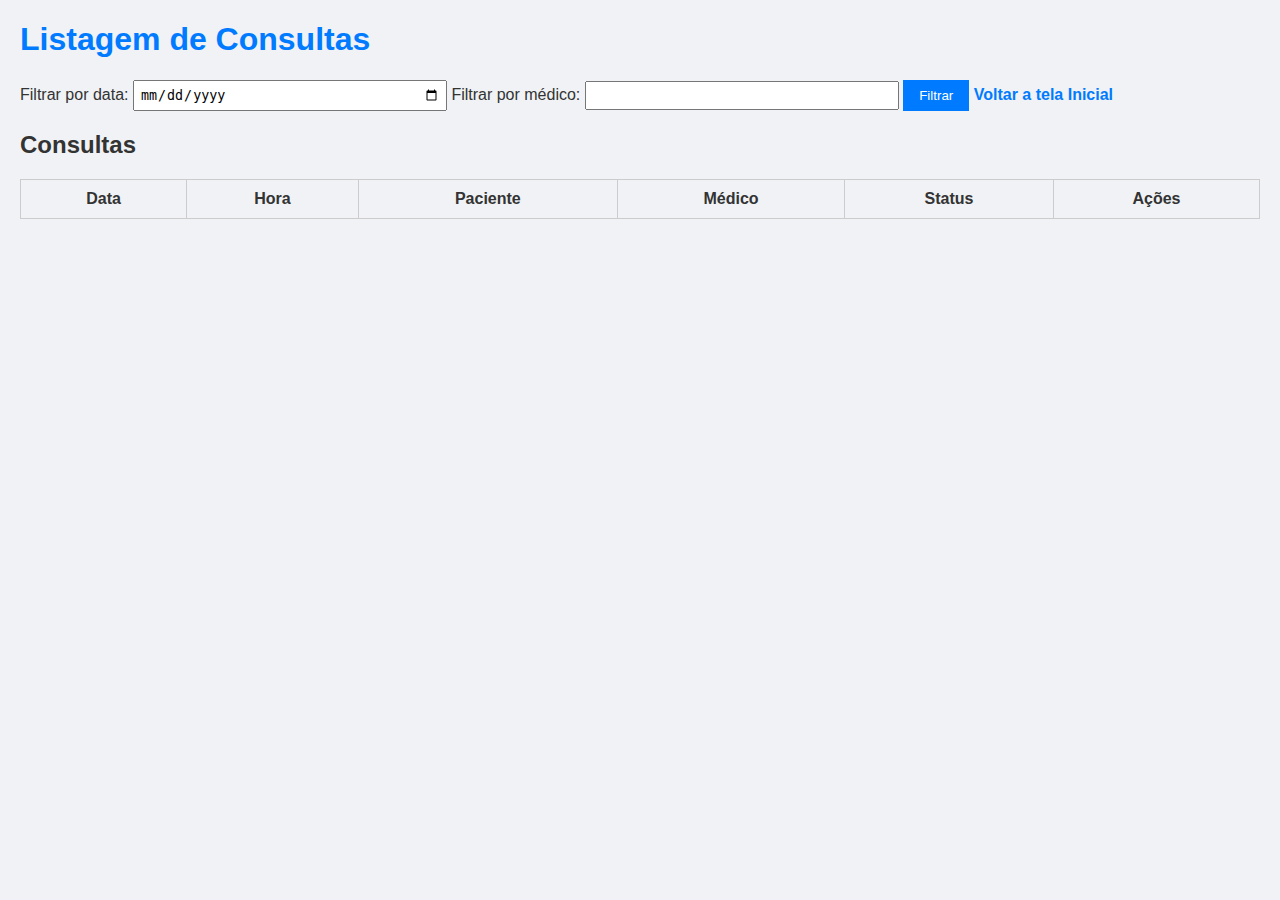
<file: src/main/resources/static/editar-consulta.html>
<!DOCTYPE html>
<html>
    <head>
        <title>Editar consulta</title>
        <meta charset="UTF-8">
        <meta name="viewport" content="width=device-width, initial-scale=1.0">
         <link rel="stylesheet" href="css/style.css" />
    </head>
    <body>
  <h1>Editar Consulta</h1>
  <form id="formEditarConsulta">
    <label>Data: <input type="date" id="data" required /></label><br><br>
    <label>Hora: <input type="time" id="hora" required /></label><br><br>
    <label>Paciente: <input type="text" id="paciente" required /></label><br><br>
    <label>Médico: <input type="text" id="medico" required /></label><br><br>
    <label>Status:
      <select id="status" required>
        <option value="agendada">Agendada</option>
        <option value="concluída">Concluída</option>
        <option value="cancelada">Cancelada</option>
      </select>
    </label><br><br>
    <button type="submit">Salvar Alterações</button>
    <a href="lista-consultas.html">Cancelar</a>
  </form>

  <script src="js/editar-consultas.js"></script>
</body>
</html>
</file>
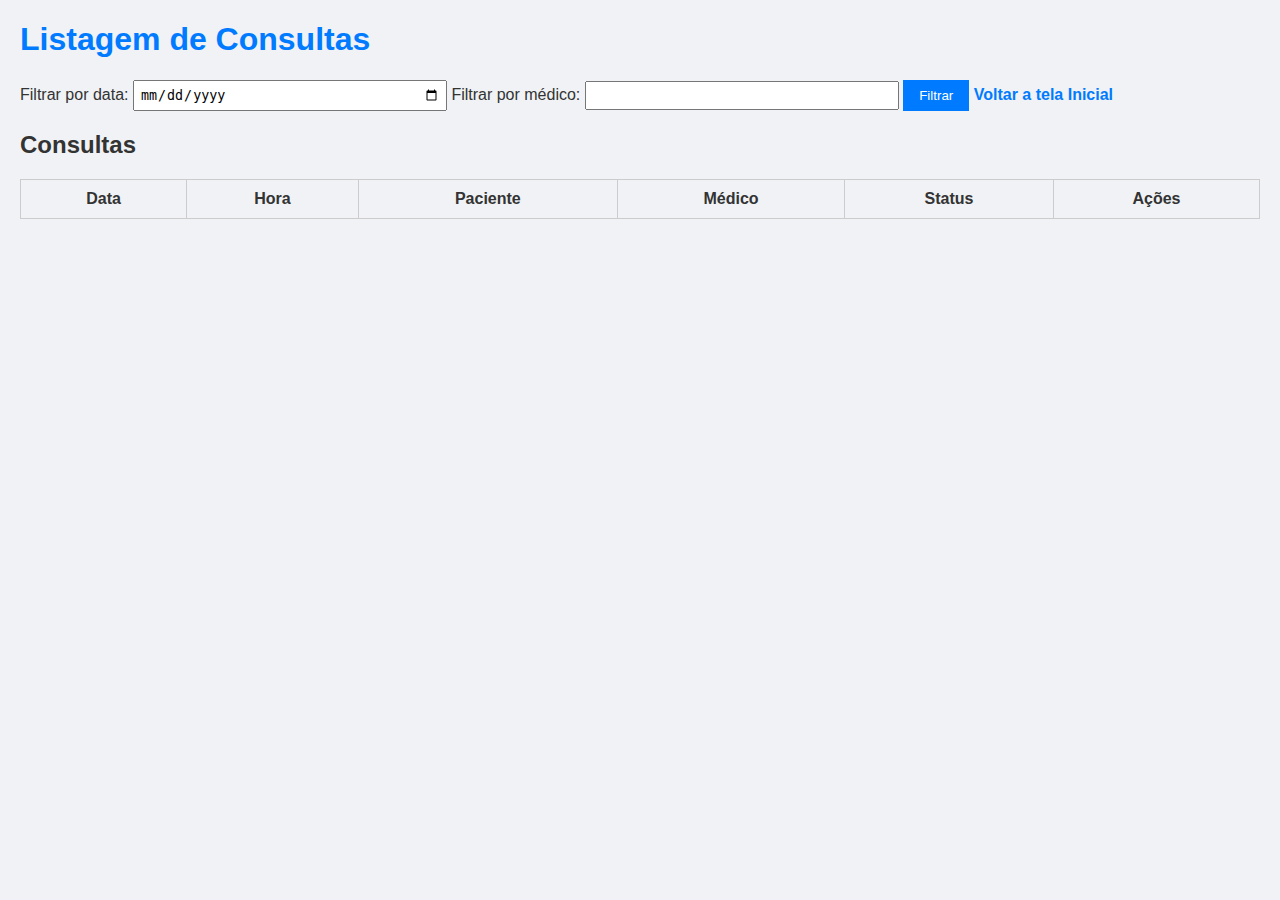
<file: src/main/resources/static/lista-consultas.html>
<!DOCTYPE html>

<html>
    <head>
        <title>Lista de consultas</title>
        <meta charset="UTF-8">
        <meta name="viewport" content="width=device-width, initial-scale=1.0">
        <link rel="stylesheet" href="css/style.css">
    </head>
    <body>
  <h1>Listagem de Consultas</h1>

  <div>
    <label>Filtrar por data: <input type="date" id="filtroData" /></label>
    <label>Filtrar por médico: <input type="text" id="filtroMedico" /></label>
    <button onclick="aplicarFiltro()">Filtrar</button>
    <a href="index.html">Voltar a tela Inicial</a>
  </div>

  <h2>Consultas</h2>
  <table border="1">
    <thead>
      <tr>
        <th>Data</th>
        <th>Hora</th>
        <th>Paciente</th>
        <th>Médico</th>
        <th>Status</th>
        <th>Ações</th>
      </tr>
    </thead>
    <tbody id="tabelaConsultasFiltradas">
    </tbody>
  </table>
  <script src="js/lista-consultas.js"></script>
</body>
</html>
</file>
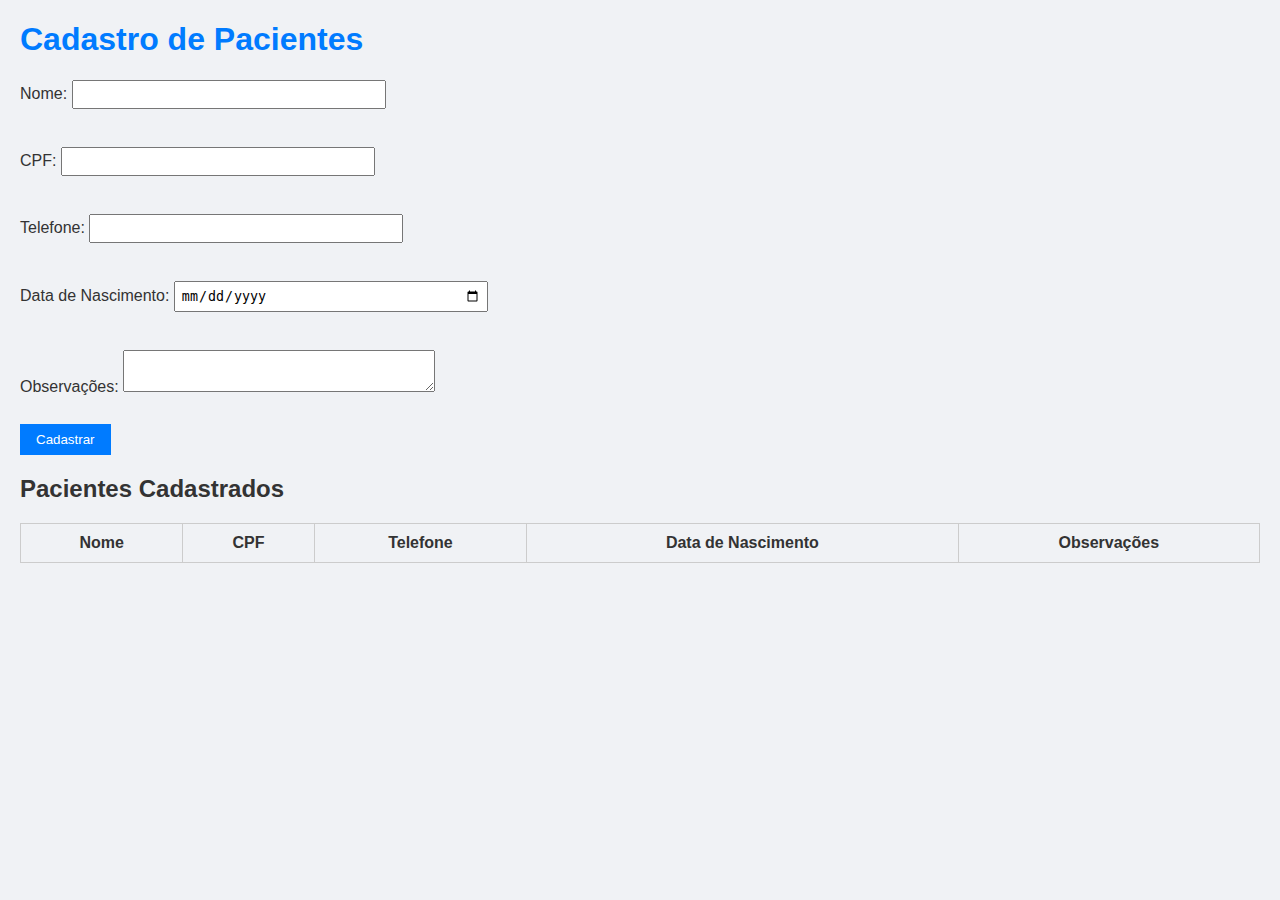
<file: src/main/resources/static/pacientes.html>
<!DOCTYPE html>
<html>
    <head>
        <title>Cadastro de paciêntes</title>
        <meta charset="UTF-8">
        <meta name="viewport" content="width=device-width, initial-scale=1.0">
        <link rel="stylesheet" href="css/style.css" />
        <script src="js/script.js"></script>
    </head>
    <body>
  <h1>Cadastro de Pacientes</h1>

  <form id="formPaciente">
    <label>Nome: <input type="text" id="nome" required /></label><br>
    <label>CPF: <input type="text" id="cpf" required maxlength="14" /></label><br>
    <label>Telefone: <input type="tel" id="telefone" required /></label><br>
    <label>Data de Nascimento: <input type="date" id="dataNascimento" required /></label><br>
    <label>Observações: <textarea id="observacoes"></textarea></label><br>
    <button type="submit">Cadastrar</button>
  </form>

  <h2>Pacientes Cadastrados</h2>
  <table border="1">
    <thead>
      <tr>
        <th>Nome</th>
        <th>CPF</th>
        <th>Telefone</th>
        <th>Data de Nascimento</th>
        <th>Observações</th>
      </tr>
    </thead>
    <tbody id="tabelaPacientes"></tbody>
  </table>
</body>
</html>
</file>
<file: src/main/resources/static/css/style.css>
body {
  font-family: Arial, sans-serif;
  margin: 20px;
  padding: 0;
  background-color: #f0f2f5;
  color: #333;
}

h1 {
  color: #007bff;
}

nav ul {
  list-style-type: none;
  padding: 0;
}

nav li {
  margin: 20px 0;
}

a {
  color: #007bff;
  text-decoration: none;
  font-weight: bold;
}

a:hover {
  text-decoration: underline;
}
form label {
  display: block;
  margin: 10px 0;
}

input, textarea {
  width: 300px;
  padding: 5px;
}

button {
  padding: 8px 16px;
  background-color: #007bff;
  color: white;
  border: none;
  cursor: pointer;
}

button:hover {
  background-color: #0056b3;
}

table {
  margin-top: 20px;
  width: 100%;
  border-collapse: collapse;
}

th, td {
  padding: 10px;
  border: 1px solid #ccc;
}

nav {
  background-color: #1e90ff;
  padding: 10px;
  margin-bottom: 20px;
}
nav a {
  color: white;
  text-decoration: none;
  margin-right: 20px;
  font-weight: bold;
}
nav a:hover {
  text-decoration: underline;
}
.corpo {
  margin: 0;
  padding: 0;
  font-family: Arial, sans-serif;
  display: flex;
}

.sidebar {
  width: 200px;
  height: 100vh;
  background-color: #1e90ff;
  color: white;
  padding: 20px;
  box-sizing: border-box;
  position: fixed;
}

.sidebar h2 {
  margin-top: 0;
  font-size: 24px;
}

.sidebar ul {
  list-style: none;
  padding: 0;
}

.sidebar ul li {
  margin: 20px 0;
}

.sidebar ul li a {
  color: white;
  text-decoration: none;
  font-size: 18px;
}

.sidebar ul li a:hover {
  text-decoration: underline;
}

main {
  margin-left: 220px; /* Espaço para o menu lateral */
  padding: 20px;
  width: 100%;
}
</file>
